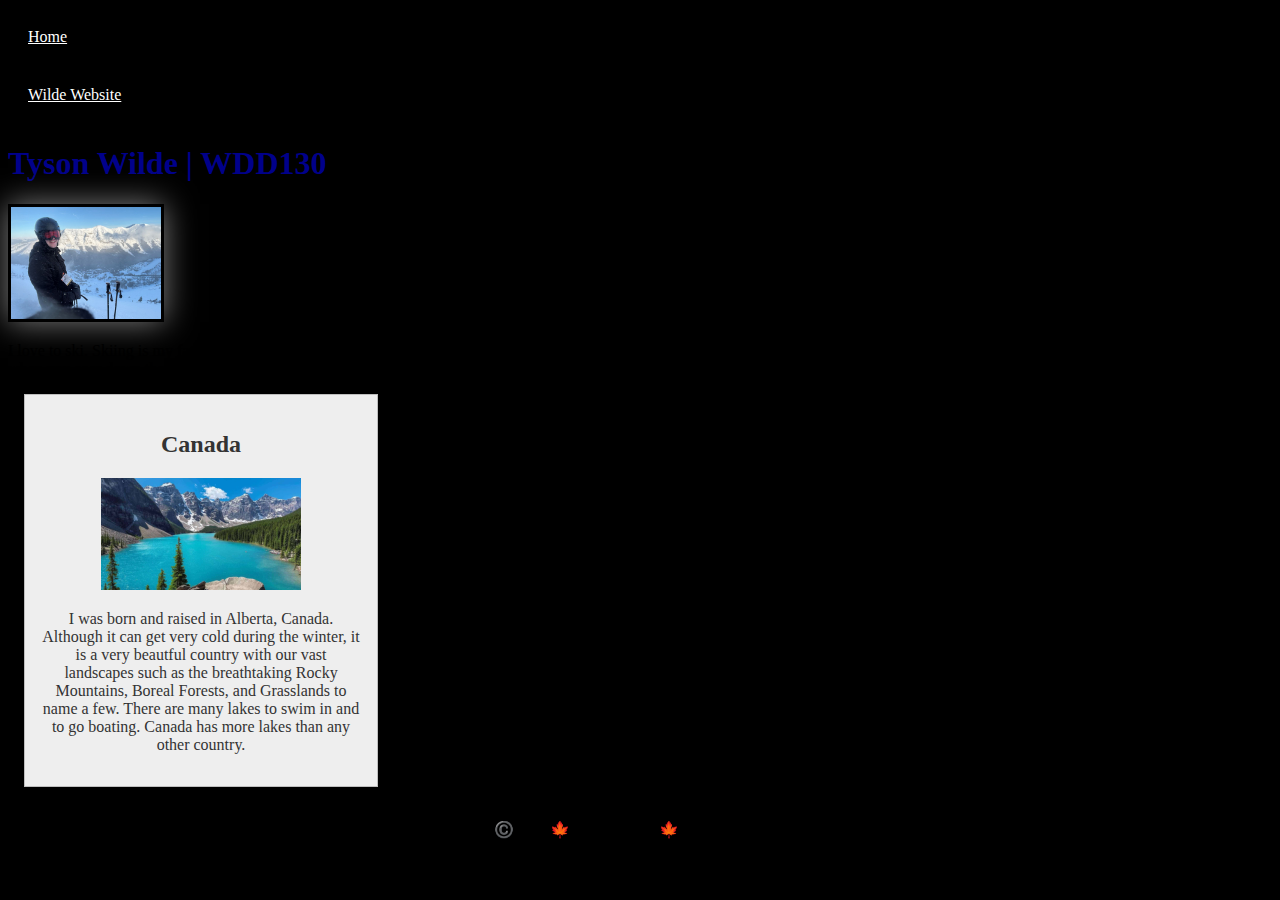
<file: index.html>
<!DOCTYPE html>
<html lang="en-US">
    
    <head>
        <meta charset="utf-8">
        <meta name="viewport" content="width=device-width, initial-scale=1.0">
        <title>Tyson Wilde | WDD 130</title>
        <meta name="description" content="My name is Tyson Wilde. This webpage is a project of mine for the Web Fundamentals course. This website explains my interests and facts about me.">
        <meta name="author" content="Tyson Wilde">
        <link rel="stylesheet" href="styles/styles.css"> 
    
    </head>
    
    <body>
        <header>
            <nav>
                <a href="#">Home</a>
                <a href="wwr/">Wilde Website</a>

            </nav>
        </header>
        <main>
            <h1>Tyson Wilde | WDD130</h1>
            <img src="images/profile.jpg" alt="Tyson Wilde Image" width="200">
            <p>I love to ski. Skiing is my favourite sport. I started when I was 9, and also took up snowboarding when I was 15. It feels like flying when you soar down the mountain, gliding off the powdered snow.</p>
        </main>
        <aside>
            <h2>Canada</h2>
            <img src="images/imagebanff.jpg" alt="Alberta's Rocky Mountain Landscape" width="200">
            <p>I was born and raised in Alberta, Canada. Although it can get very cold during the winter, it is a very beautful country with our vast landscapes such as the breathtaking Rocky Mountains, Boreal Forests, and Grasslands to name a few. There are many lakes to swim in and to go boating. Canada has more lakes than any other country.</p>
        </aside>
        <footer>
            <p>©️2025 🍁 Tyson Wilde 🍁 Alberta, Canada</p>
        </footer>
    </body>
</html>
</file>
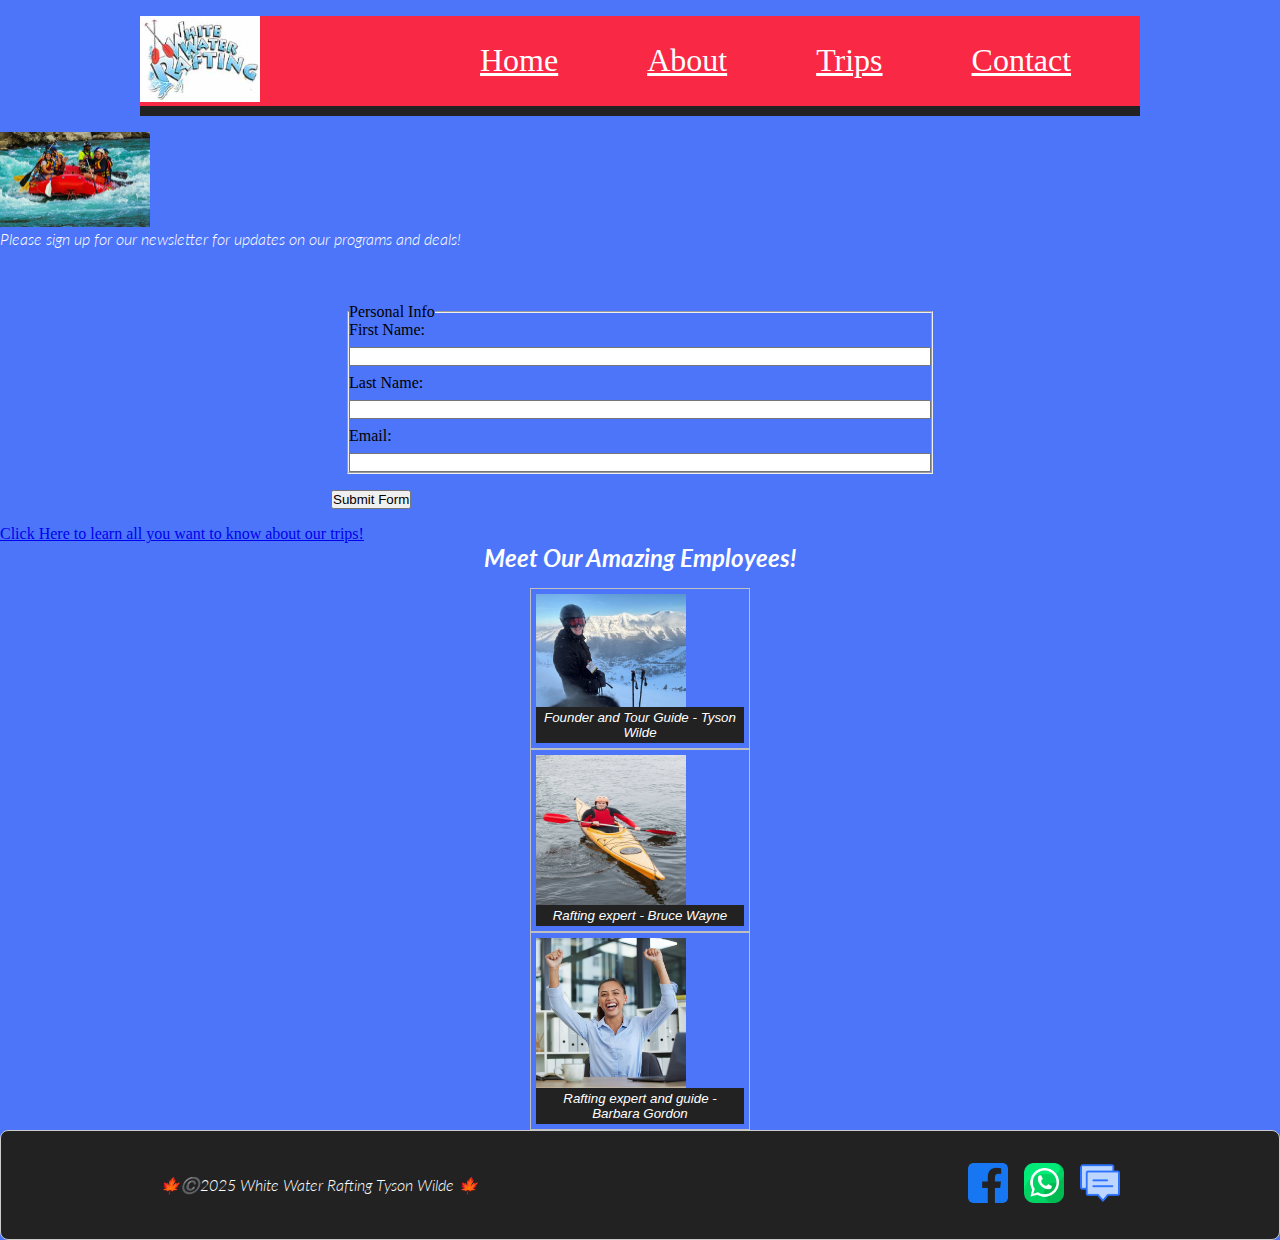
<file: wwr/index.html>
<!DOCTYPE html>
<html lang="en-US">
<head>
    <meta charset="utf-8">
    <meta name="viewport" content="width=device-width, initial-scale=1">
    <title>White Water Rafting</title>
    <link rel="preconnect" href="https://fonts.googleapis.com">
    <link rel="preconnect" href="https://fonts.gstatic.com" crossorigin>
    <link href="https://fonts.googleapis.com/css2?family=Lato:ital,wght@1,300;1,700&display=swap" rel="stylesheet">
    <link rel="stylesheet" href="styles/rafting.css">
</head>

<body>
    <header>

        

        <div class="logo-box">
            <img src="images/wwrphoto.JPG" alt="Logo" width="100%">

        </div>
        
        <nav>
          <ul class="navigation">
            <li><a href="#">Home</a> </li>
            <li><a href="#">About</a></li>
            <li><a href="#">Trips</a></li>
            <li><a href="#">Contact</a></li>
        </ul>
        </nav>
    </header>
    <main>
        <body>
        <img src="images/rafting17_600.jpg" alt="Full Width Image" class="full-width-image">
        </body>
        
      
    </div>
  </div>
</section>
        
        <section class="newsletter">
            <p>Please sign up for our newsletter for updates on our programs and deals!</p>
            <form>
                <fieldset>
                    <legend>Personal Info</legend>
                    <label for="firstname">First Name:</label>
                    <input type="text" id="firstname" name="firstname">
                    <label for="lastname">Last Name:</label>
                    
                    <input type="text" id="lastname" name="lastname">
                    <label for="useremail">Email:</label>
                    <input type="email" id="useremail" name="useremail">
                </fieldset>
                <button type="submit">Submit Form</button>
            </form>
        </section>
        <section>
            <a href="https://example.com" class="cta-link">Click Here to learn all you want to know about our trips!</a>

        </section>
        <section class="employees">
            <h2>Meet Our Amazing Employees!</h2>
            <div class="image-container">
                <figure>
                    <img src="images/profile.jpg" alt="WWR Image 1">
                    <figcaption>Founder and Tour Guide - Tyson Wilde</figcaption>
                </figure>
                <figure>
                    <img src="images/happy_empoyee_2.webp" alt="WWR Image 2">
                    <figcaption>Rafting expert - Bruce Wayne</figcaption>
                </figure>
                <figure>
                    <img src="images/happy_employee_1.avif" alt="WWR Image 3">
                    <figcaption>Rafting expert and guide - Barbara Gordon</figcaption>
                </figure>
            </div>
        </section>
    </main>
    
    <footer>
        <div class="footer-content">
          <p>🍁©️2025 White Water Rafting Tyson Wilde 🍁</p>
          <nav class="sociallinks">
            <a href="https://facebook.com">
              <img src="images/Colored_Facebook3_svg-64.webp" alt="Facebook" width="50">
            </a>
            <a href="https://whatsapp.com">
              <img src="images/whatsapp.png" alt="Whatsapp" width="50">
            </a>
            <a href="https://gochat.com">
              <img src="images/gochat.png" alt="Gochat" width="50">
            </a>
          </nav>
        </div>
      </footer>
</body>
</html>
</file>
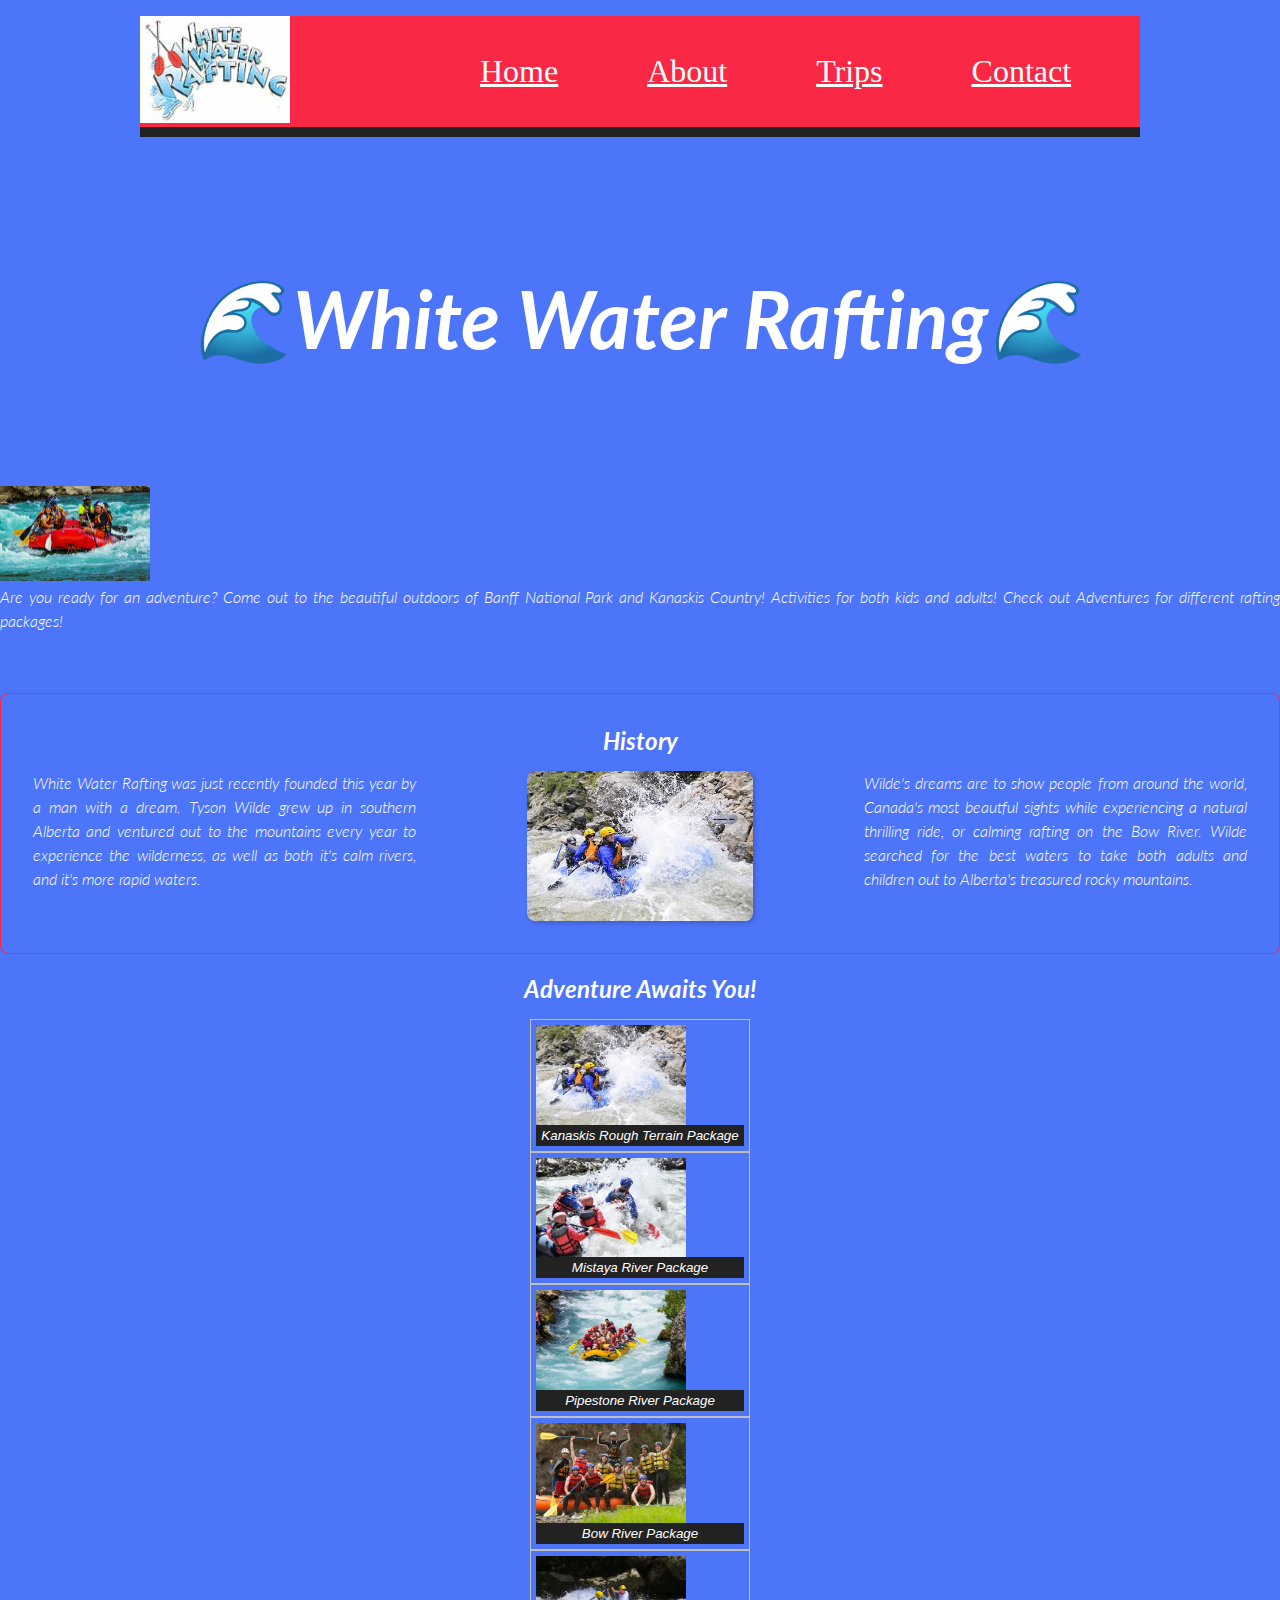
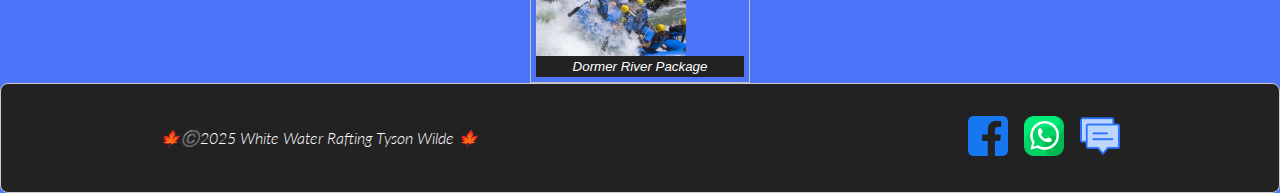
<file: wwr/about.html>
<!DOCTYPE html>
<html lang="en-US">
<head>
    <meta charset="utf-8">
    <meta name="viewport" content="width=device-width, initial-scale=1">
    <title>White Water Rafting</title>
    <link rel="preconnect" href="https://fonts.googleapis.com">
    <link rel="preconnect" href="https://fonts.gstatic.com" crossorigin>
    <link href="https://fonts.googleapis.com/css2?family=Lato:ital,wght@1,300;1,700&display=swap" rel="stylesheet">
    <link rel="stylesheet" href="styles/rafting.css">
</head>

<body>
    <header>

        

        <div class="logo-box">
            <img src="images/wwrphoto.JPG" alt="Logo" width="300">

        </div>
        
        <nav>
          <ul class="navigation">
            <li><a href="#">Home</a> </li>
            <li><a href="#">About</a></li>
            <li><a href="#">Trips</a></li>
            <li><a href="#">Contact</a></li>
        </ul>
        </nav>
    </header>
    <main>
        <div class="hero-background">
            
            <h1>🌊White Water Rafting🌊</h1>
            <article>
                <img src="images/rafting17_600.jpg" alt="Happy Photo">
                <p>Are you ready for an adventure? Come out to the beautiful outdoors of Banff National Park and Kanaskis Country! Activities for both kids and adults! Check out Adventures for different rafting packages!</p>
            </article>
        </div>
        
        <section class="history">
  <h2>History</h2>
  <div class="history-content">
    <div class="text-column">
      <p>White Water Rafting was just recently founded this year by a man with a dream. Tyson Wilde grew up in southern Alberta and ventured out to the mountains every year to experience the wilderness, as well as both it's calm rivers, and it's more rapid waters.</p>
    </div>
    <div class="image-column">
      <img src="images/rafting29_600.jpg" alt="History Image">
    </div>
    <div class="text-column">
      <p> Wilde's dreams are to show people from around the world, Canada's most beautful sights while experiencing a natural thrilling ride, or calming rafting on the Bow River. Wilde searched for the best waters to take both adults and children out to Alberta's treasured rocky mountains.</p>
    </div>
  </div>
</section>
        
        <section class="venues">
            <h2>Adventure Awaits You!</h2>
            <div class="image-container">
                <figure>
                    <img src="images/rafting29_600.jpg" alt="wwr img 1">
                    <figcaption>Kanaskis Rough Terrain Package</figcaption>
                  </figure>
                <figure> 
                    <img src="images/rafting47_600.jpg" alt="wwr image 2">
                    <figcaption>Mistaya River Package</figcaption>
                  </figure>
                <figure> 
                    <img src="images/rafting53_600.jpg" alt="wwr image 3">
                    <figcaption>Pipestone River Package</figcaption>
                  </figure>
                <figure> 
                    <img src="images/rafting59_600.jpg" alt="wwr image 4">
                    <figcaption>Bow River Package</figcaption>
                  </figure>
                <figure>
                    <img src="images/rafting64_600.jpg" alt="wwr image 5">
                    <figcaption>Dormer River Package</figcaption>
                  </figure>
            
           
            </div>
        </section>
    </main>
    
    <footer>
        <div class="footer-content">
          <p>🍁©️2025 White Water Rafting Tyson Wilde 🍁</p>
          <nav class="sociallinks">
            <a href="https://facebook.com">
              <img src="images/Colored_Facebook3_svg-64.webp" alt="Facebook" width="50">
            </a>
            <a href="https://whatsapp.com">
              <img src="images/whatsapp.png" alt="Whatsapp" width="50">
            </a>
            <a href="https://gochat.com">
              <img src="images/gochat.png" alt="Gochat" width="50">
            </a>
          </nav>
        </div>
      </footer>
</body>
</html>
</file>
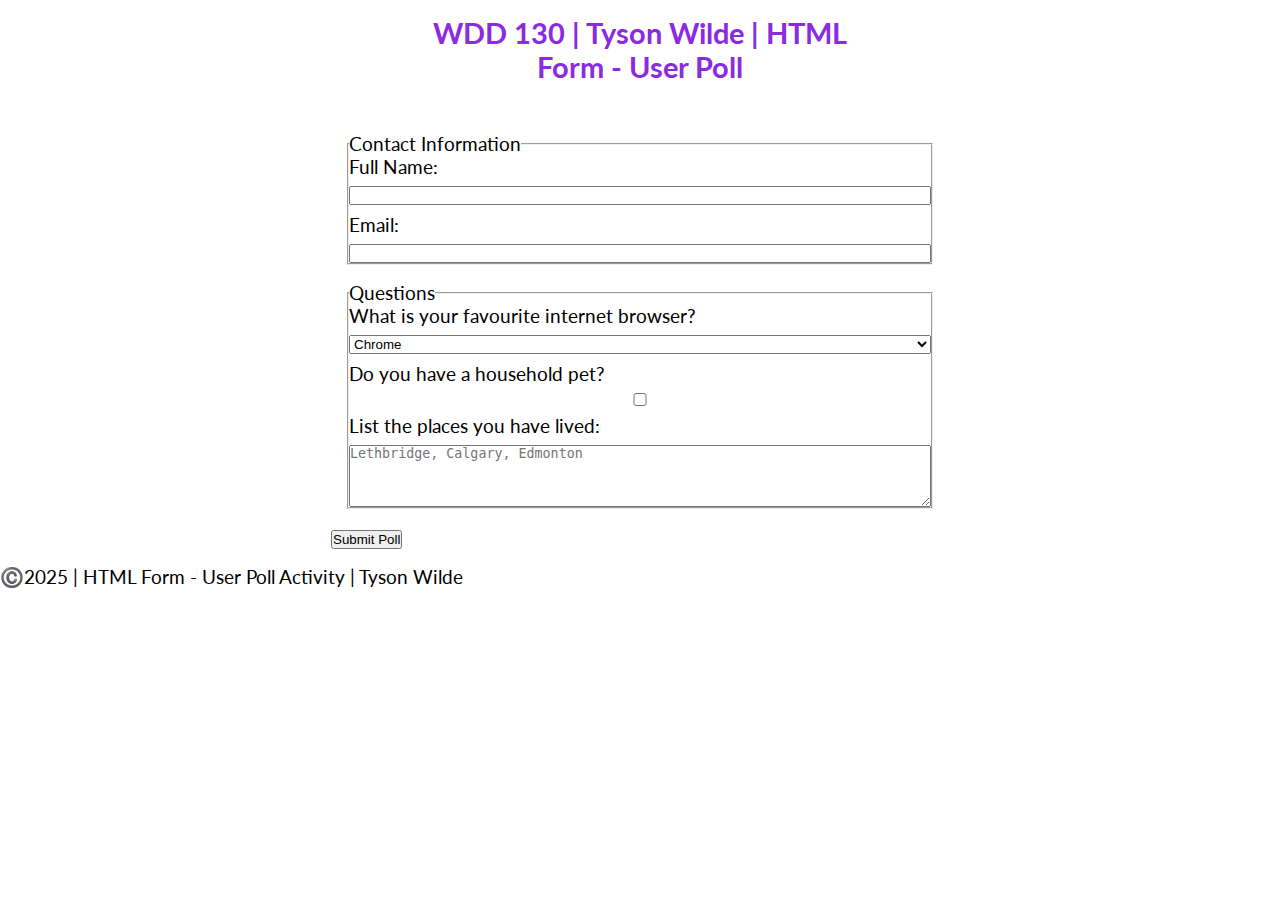
<file: images/week05/poll-form.html>
<!DOCTYPE html>
<html lang="en-US">
<head>
    <meta charset="utf-8">
    <meta name="viewport" content="width=device-width, initial-scale=1">
    <title>WDD 130 | HTM Form - User Poll</title>
    <link rel="stylesheet" href="styles/poll-form.css">
    <link rel="preconnect" href="https://fonts.googleapis.com">
    <link rel="preconnect" href="https://fonts.gstatic.com" crossorigin>
    <link href="https://fonts.googleapis.com/css2?family=Lato:ital,wght@1,300;1,700&display=swap" rel="stylesheet">
</head>
<body>
<header>
    <h1>WDD 130 | Tyson Wilde | HTML Form - User Poll</h1>
    
</header>
<main>
    <form>
        <fieldset>
            <legend>Contact Information</legend>
            <label for="fullname">Full Name:</label>
            <input type=text id="fullname" name="fullname">
            <label for="useremail">Email:</label>
            <input type=email id="useremail" name="useremail">
        </fieldset>
        <fieldset>
            <legend>Questions</legend>
            <label for="browser">What is your favourite internet browser?</label>
            <select id="browser" name="browser">
                <option value="chrome">Chrome</option>
                <option value="safari">Safari</option>
                <option value="edge">Edge</option>
            </select>
            <label for="pet>">Do you have a household pet?</label>
            <input type="checkbox" id="pet" name="pet">
            <label for="feedback">List the places you have lived:</label>
            <textarea id="feedback" name="feedback" rows="4" placeholder="Lethbridge, Calgary, Edmonton"></textarea>
        </fieldset>
        <button type="submit">Submit Poll</button>
    </form>

</main>
<footer>
    <p>©️2025 | HTML Form - User Poll Activity | Tyson Wilde</p>
</footer>
</body>
</html>
</file>
<file: styles/styles.css>
:root {
    background-color: #000;
    

}
main {
    max-width: 840px;
}

nav {
    background-color: var(#262267);
    padding: var(10px);
}


nav a {
    color: white;
    display: block;
    padding: 20px;
}



h1 {
    color: darkblue;
}


main img {
    width: 150px;
    height: auto;
    border: 1px solid black;
    padding: 2px;
    box-shadow: 0 0 30px gray;
}


p { padding: 0px;}

aside {
    width: 20rem;
    margin: 1rem;
    border: 1px solid rgb(0 0 0 / 0.2); /* */ 
    padding: 1rem;
    background-color: #eee;
    color: #333333;
    text-align: center;
}

aside img {
    width: 200px;
    height: auto;
}

footer {
    margin-top: 15px;
    border-top: 1px solid #000;
    text-align: center;
}
</file>
<file: wwr/styles/rafting.css>
html {
    background-color: #4D75F9;
}


h1, h2 {
    font-family: "Lato", Arial, sans-serif;
    font-weight: 700;
    font-style: italic;
    color: #FFFFFF;
}

h1 {
    font-size: 5rem;
    text-align: center;
    margin: 0;
}

h2 {
    text-align: center;
    margin-bottom: 1rem;
}


header {
    margin: 1rem auto;
    display: grid;
    grid-template-columns: 120px 1fr;
    grid-gap: 200px;
    align-items: center;
    border-bottom: 10px solid #222;
    max-width: 1000px;
    background-color: #f92844;
}


.navigation {
    display: flex;
    flex-wrap: nowrap;
    list-style: none;
    padding: 2;
}

.navigation li {
    flex: 1 1 auto;
}

.navigation a {
    display: block;
    color: #FFFFFF;
    padding: 20px;
    text-decoration: italic;
    font-size: 2rem;
}

.navigation a:hover {
    color: #FFFFFF;
    font-weight: 700;
    text-decoration: underline;
}


.hero-background {
    display: grid;
    grid-template-columns: 1fr;
    grid-template-rows: 1fr auto;
    align-items: center;
    justify-items: center;
    position: relative;
    height: 500px;
    width: 100%;
    margin-bottom: 40px;
    background-position: center;
    background-size: cover;
}

.hero-image {
    width: 50%;
    height: 50%;
    object-fit: cover;
}
p {
    font-size: 1rem; 
    line-height: 1.5; 
    color: #FFFFFF; 
    margin-bottom: 20px; 
    text-align: justify; 
    font-family: "Lato", Arial, sans-serif;
    font-weight: 300;
    font-style: italic;
    display: flex;
    flex-direction: row;
    
  
  }
  * {
    margin: 0;
    padding: 0;
    box-sizing: border-box;
}

body {
    width: 100%;
    height: 100%;
}

.full-width-image {
    width: 100%;
    height: auto; 
    display: block; 
}


footer {
    background-color: #222;
    padding: 2rem;
    border: 1px solid #ccc;
    border-radius: 8px;
    color: #fff;
}

.footer-content {
    display: flex;
    justify-content: space-between;
    align-items: center;
    max-width: 960px;
    margin: 0 auto;
}

.sociallinks {
    display: flex;
    gap: 1rem;
}

.sociallinks a {
    display: inline-block;
}

.sociallinks img {
    width: 40px;
    height: 40px;
    border-radius: 5px;
    transition: transform 0.2s ease-in-out;
}

footer p {
    margin: 0;
}


.adventure {
    padding: 2rem;
    border: 1px solid #f92844;
    border-radius: 8px;
    margin-bottom: 20px;
}

.adventure .image-container {
    display: flex;
    flex-wrap: nowrap;
    justify-content: space-between;
    gap: 10px;
}

.adventure .image-container img {
    width: 300px;
    height: auto;
}

.adventure h2 {
    color: #FFFFFF;
}


.history {
    padding: 2rem;
    border: 1px solid #f92844;
    border-radius: 8px;
    margin-bottom: 20px;
}

.history-content {
    display: flex;
    gap: 2rem;
}

.text-column {
    flex: 1;
    color: #FFFFFF;
}

.image-column {
    flex: 1;
    display: flex;
    justify-content: center;
    align-items: center;
}

.image-column img {
    max-width: 100%;
    height: auto;
    border-radius: 8px;
    box-shadow: 2px 2px 5px rgba(0, 0, 0, 0.2);
}


figure {
    border: thin #c0c0c0 solid;
    display: flex;
    flex-flow: column;
    padding: 5px;
    max-width: 220px;
    margin: auto;
    justify-items: center;
}

figcaption {
    background-color: #222;
    color: #fff;
    font: italic smaller sans-serif;
    padding: 3px;
    text-align: center;
}

img {
    max-width: 150px;
    max-height: 150px;
}

form {
    width: 650px;
    margin: 0 auto;
    padding: 1rem;
    border: 1px solid rgb(red, green, blue)
    border-radius: 0.5rem;
    background-color: #f0f8ff
    display: grid;
}
fieldset {
    display:grid;
    grid-gap: .5rem;
    margin: 1rem;
    border: 1px solid rgb(red, green, blue)
    padding: 1rem;

}
</file>
<file: images/week05/styles/poll-form.css>
* {
    margin: 0;
    padding: 0;
    box-sizing: border-box;
}
body {
    font-family: "Lato", serif;
    font-size: 1.2em;
    color:aqua
    background: #f0f8ff;
}
header {
    margin: 0 auto;
    width: 500px;
}
h1 {
    margin: 1rem;
    font-size: 1.5em;
    color:blueviolet;
    text-align: center;
}
form {
    width: 650px;
    margin: 0 auto;
    padding: 1rem;
    border: 1px solid rgb(red, green, blue)
    border-radius: 0.5rem;
    background-color: #f0f8ff
    display: grid;
}
fieldset {
    display:grid;
    grid-gap: .5rem;
    margin: 1rem;
    border: 1px solid rgb(red, green, blue)
    padding: 1rem;

}
</file>
